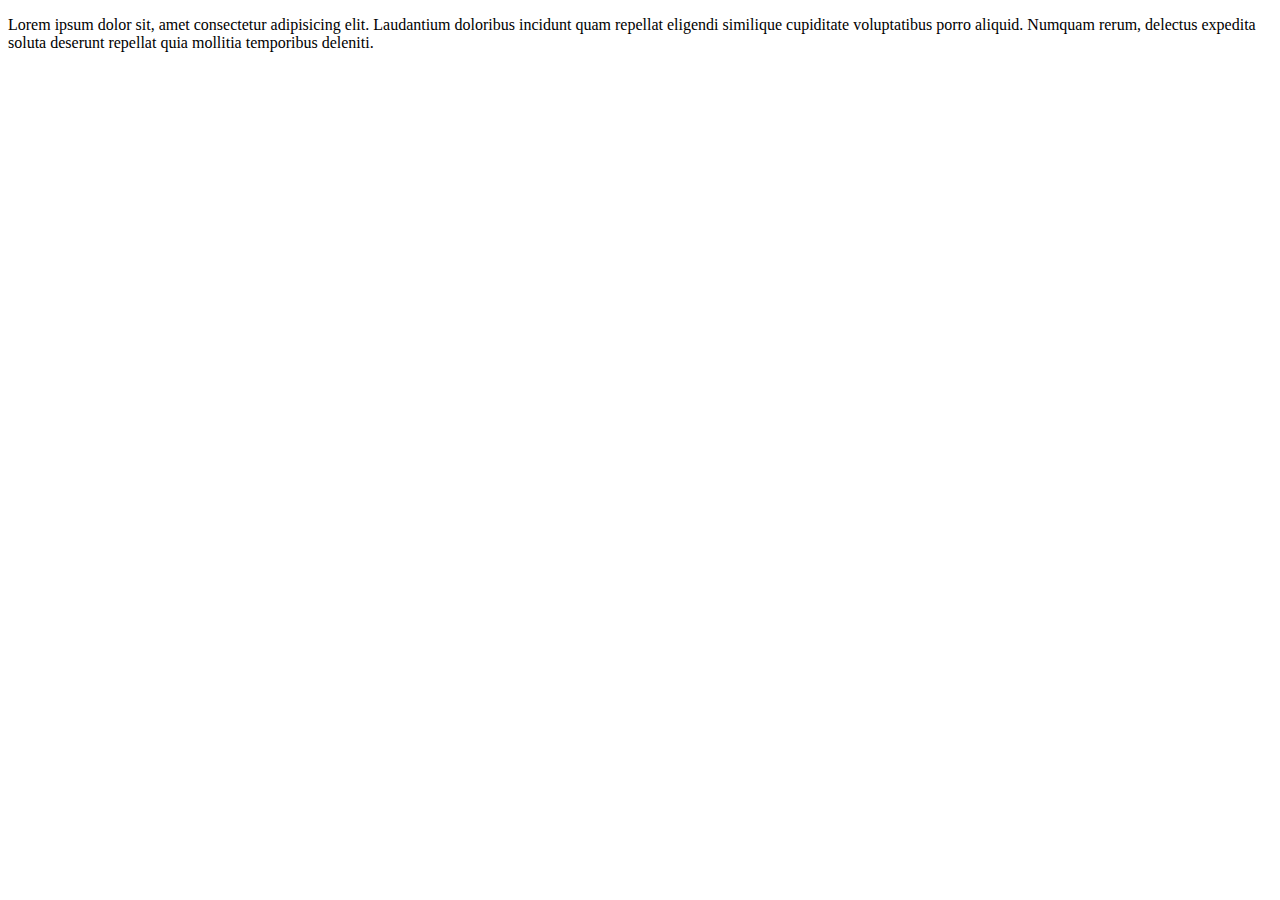
<file: css.html>
<!DOCTYPE html>
<html lang="en">
<head>
    <meta charset="UTF-8">
    <meta http-equiv="X-UA-Compatible" content="IE=edge">
    <meta name="viewport" content="width=device-width, initial-scale=1.0">
    <title>CSS</title>
    <style>
    
    </style>
</head>
<body>
    <div id="First">
        <p>Lorem ipsum dolor sit, amet consectetur adipisicing elit. Laudantium doloribus incidunt quam repellat eligendi similique cupiditate voluptatibus porro aliquid. Numquam rerum, delectus expedita soluta deserunt repellat quia mollitia temporibus deleniti.</p>
    </div>
</body>
</html>
</file>
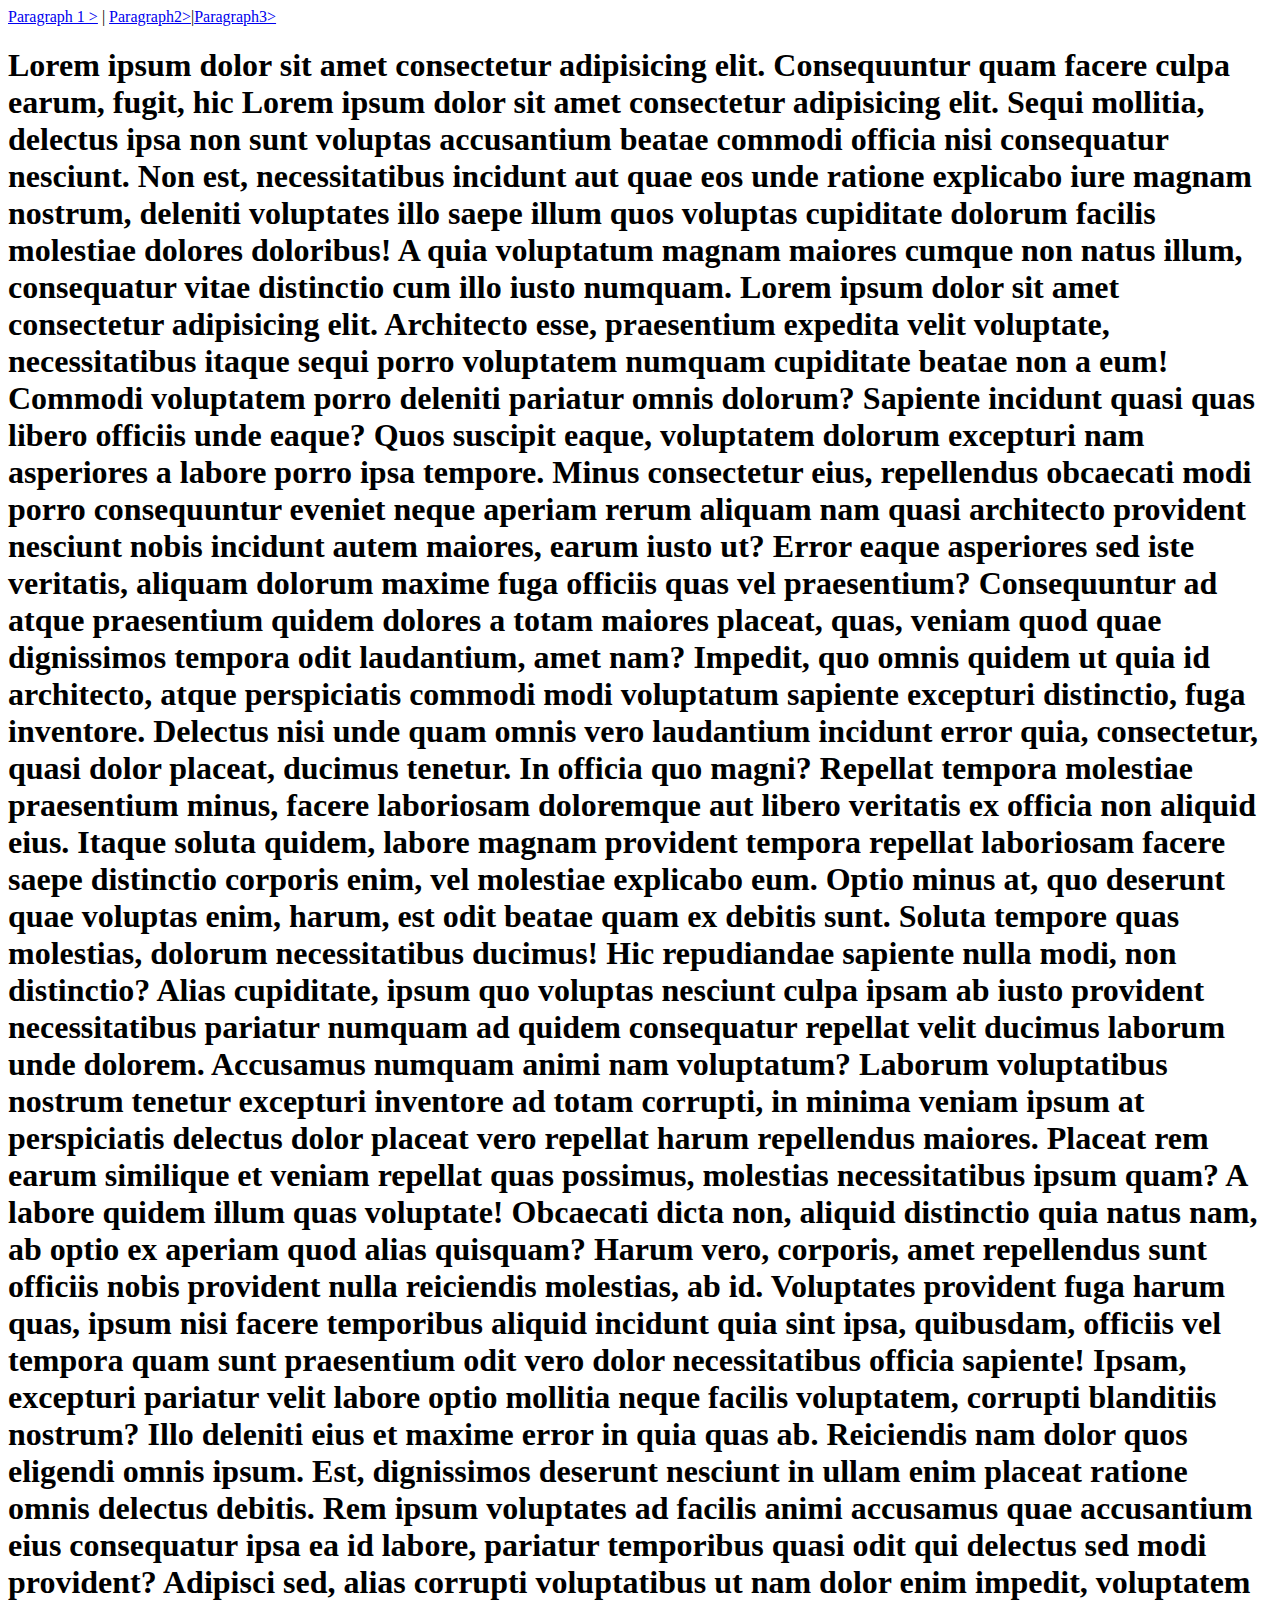
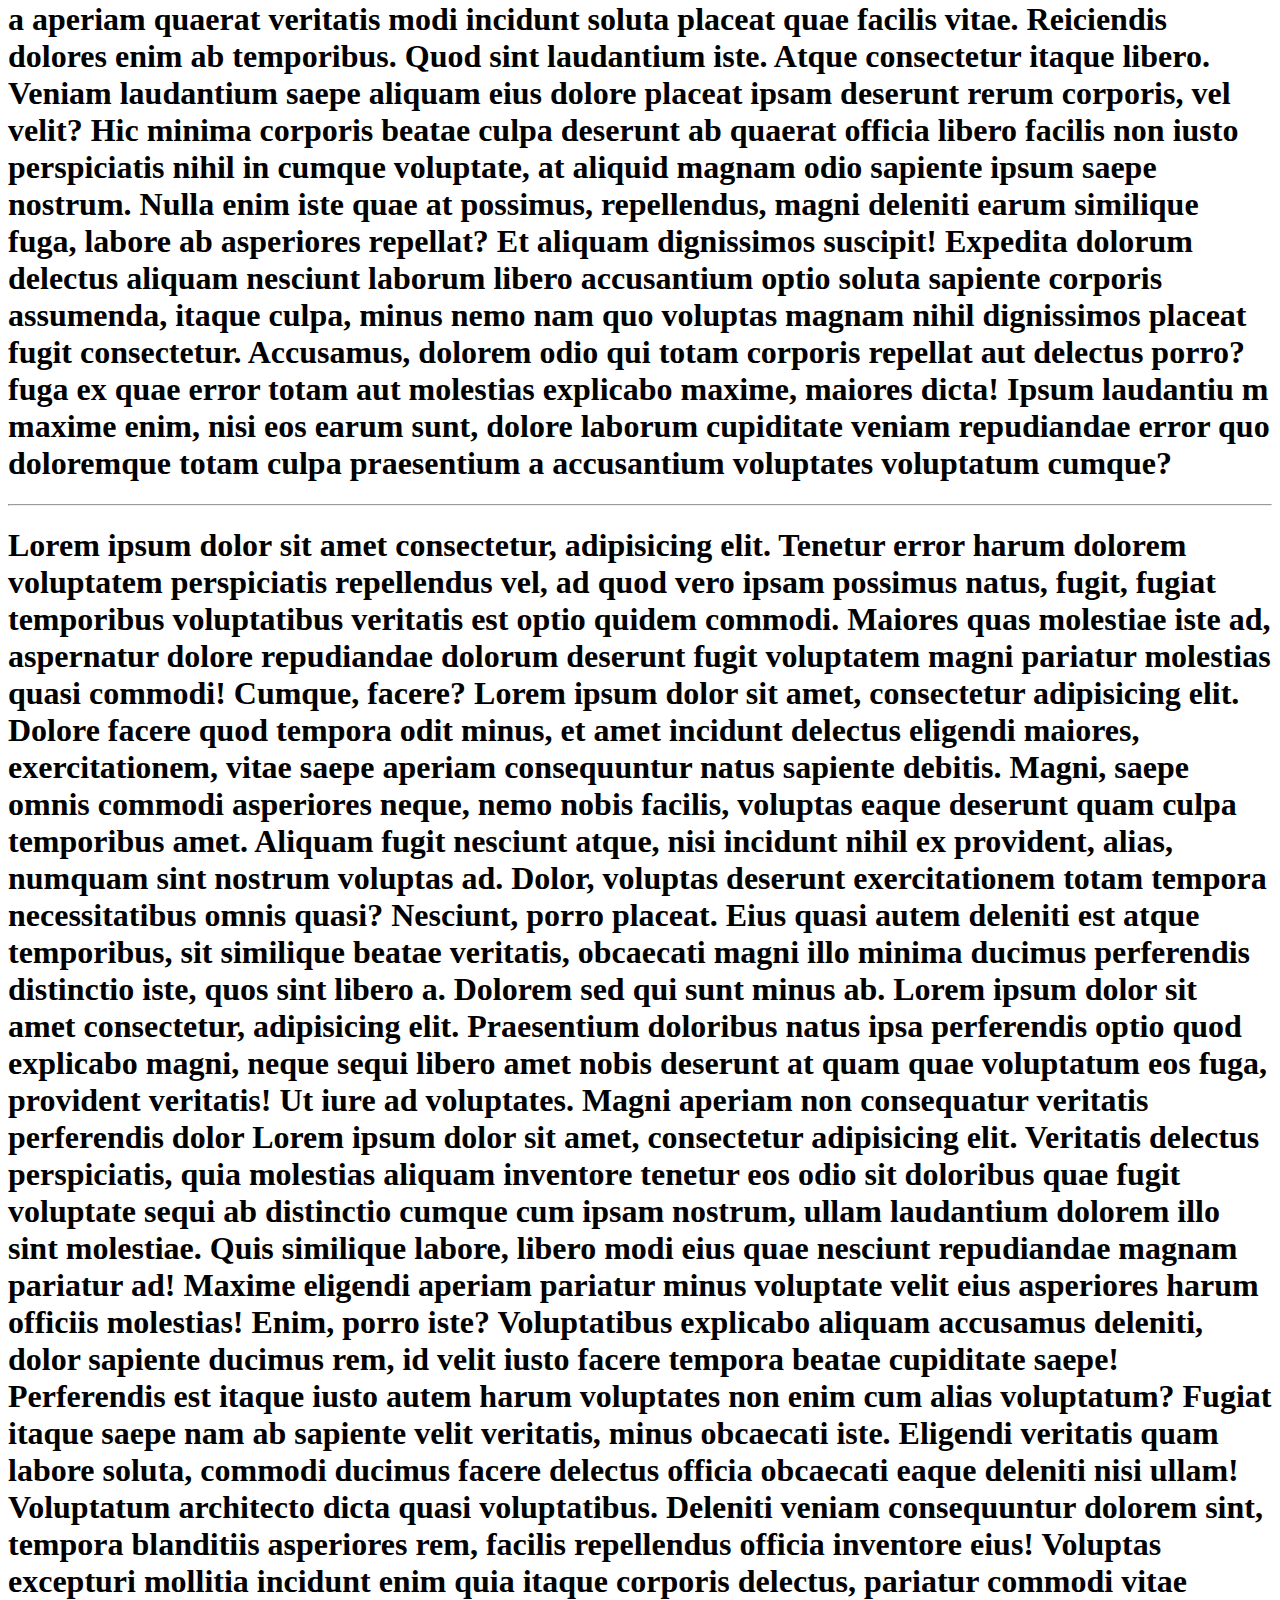
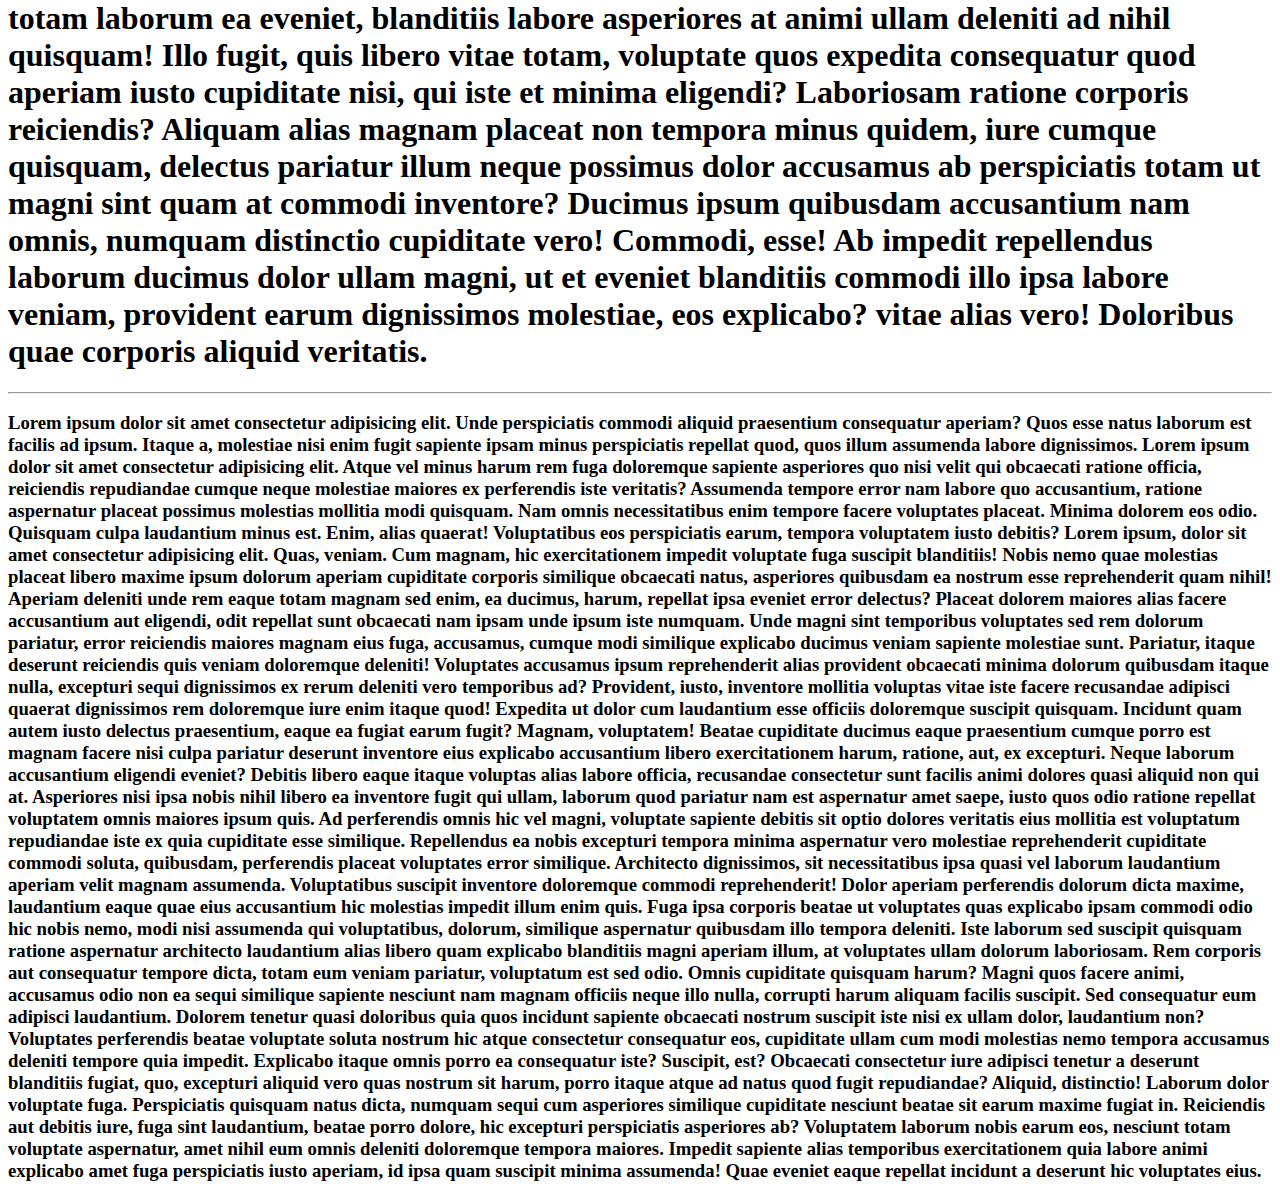
<file: nav.html>
<!DOCTYPE html>
<html lang="en">
<head>
    <meta charset="UTF-8">
    <meta http-equiv="X-UA-Compatible" content="IE=edge">
    <meta name="viewport" content="width=device-width, initial-scale=1.0">
    <title>Nav</title>
</head>
<body> 
    <a href="#Para1">Paragraph 1 ></a> | <a href="#Para2">Paragraph2></a>|<a href="#Para3">Paragraph3></a>
    <section id="Para1">
        <h1>Lorem ipsum dolor sit amet consectetur adipisicing elit. Consequuntur quam facere culpa earum, fugit, hic Lorem ipsum dolor sit amet consectetur adipisicing elit. Sequi mollitia, delectus ipsa non sunt voluptas accusantium beatae commodi officia nisi consequatur nesciunt. Non est, necessitatibus incidunt aut quae eos unde ratione explicabo iure magnam nostrum, deleniti voluptates illo saepe illum quos voluptas cupiditate dolorum facilis molestiae dolores doloribus! A quia voluptatum magnam maiores cumque non natus illum, consequatur vitae distinctio cum illo iusto numquam. Lorem ipsum dolor sit amet consectetur adipisicing elit. Architecto esse, praesentium expedita velit voluptate, necessitatibus itaque sequi porro voluptatem numquam cupiditate beatae non a eum! Commodi voluptatem porro deleniti pariatur omnis dolorum? Sapiente incidunt quasi quas libero officiis unde eaque? Quos suscipit eaque, voluptatem dolorum excepturi nam asperiores a labore porro ipsa tempore. Minus consectetur eius, repellendus obcaecati modi porro consequuntur eveniet neque aperiam rerum aliquam nam quasi architecto provident nesciunt nobis incidunt autem maiores, earum iusto ut? Error eaque asperiores sed iste veritatis, aliquam dolorum maxime fuga officiis quas vel praesentium? Consequuntur ad atque praesentium quidem dolores a totam maiores placeat, quas, veniam quod quae dignissimos tempora odit laudantium, amet nam? Impedit, quo omnis quidem ut quia id architecto, atque perspiciatis commodi modi voluptatum sapiente excepturi distinctio, fuga inventore. Delectus nisi unde quam omnis vero laudantium incidunt error quia, consectetur, quasi dolor placeat, ducimus tenetur. In officia quo magni? Repellat tempora molestiae praesentium minus, facere laboriosam doloremque aut libero veritatis ex officia non aliquid eius. Itaque soluta quidem, labore magnam provident tempora repellat laboriosam facere saepe distinctio corporis enim, vel molestiae explicabo eum. Optio minus at, quo deserunt quae voluptas enim, harum, est odit beatae quam ex debitis sunt. Soluta tempore quas molestias, dolorum necessitatibus ducimus! Hic repudiandae sapiente nulla modi, non distinctio? Alias cupiditate, ipsum quo voluptas nesciunt culpa ipsam ab iusto provident necessitatibus pariatur numquam ad quidem consequatur repellat velit ducimus laborum unde dolorem. Accusamus numquam animi nam voluptatum? Laborum voluptatibus nostrum tenetur excepturi inventore ad totam corrupti, in minima veniam ipsum at perspiciatis delectus dolor placeat vero repellat harum repellendus maiores. Placeat rem earum similique et veniam repellat quas possimus, molestias necessitatibus ipsum quam? A labore quidem illum quas voluptate! Obcaecati dicta non, aliquid distinctio quia natus nam, ab optio ex aperiam quod alias quisquam? Harum vero, corporis, amet repellendus sunt officiis nobis provident nulla reiciendis molestias, ab id. Voluptates provident fuga harum quas, ipsum nisi facere temporibus aliquid incidunt quia sint ipsa, quibusdam, officiis vel tempora quam sunt praesentium odit vero dolor necessitatibus officia sapiente! Ipsam, excepturi pariatur velit labore optio mollitia neque facilis voluptatem, corrupti blanditiis nostrum? Illo deleniti eius et maxime error in quia quas ab. Reiciendis nam dolor quos eligendi omnis ipsum. Est, dignissimos deserunt nesciunt in ullam enim placeat ratione omnis delectus debitis. Rem ipsum voluptates ad facilis animi accusamus quae accusantium eius consequatur ipsa ea id labore, pariatur temporibus quasi odit qui delectus sed modi provident? Adipisci sed, alias corrupti voluptatibus ut nam dolor enim impedit, voluptatem a aperiam quaerat veritatis modi incidunt soluta placeat quae facilis vitae. Reiciendis dolores enim ab temporibus. Quod sint laudantium iste. Atque consectetur itaque libero. Veniam laudantium saepe aliquam eius dolore placeat ipsam deserunt rerum corporis, vel velit? Hic minima corporis beatae culpa deserunt ab quaerat officia libero facilis non iusto perspiciatis nihil in cumque voluptate, at aliquid magnam odio sapiente ipsum saepe nostrum. Nulla enim iste quae at possimus, repellendus, magni deleniti earum similique fuga, labore ab asperiores repellat? Et aliquam dignissimos suscipit! Expedita dolorum delectus aliquam nesciunt laborum libero accusantium optio soluta sapiente corporis assumenda, itaque culpa, minus nemo nam quo voluptas magnam nihil dignissimos placeat fugit consectetur. Accusamus, dolorem odio qui totam corporis repellat aut delectus porro? fuga ex quae error totam aut molestias explicabo maxime, maiores dicta! Ipsum laudantiu   m maxime enim, nisi eos earum sunt, dolore laborum cupiditate veniam repudiandae error quo doloremque totam culpa praesentium a accusantium voluptates voluptatum cumque?</h1>
    </section>
    <hr>
    <section id="Para2">
        <h1>Lorem ipsum dolor sit amet consectetur, adipisicing elit. Tenetur error harum dolorem voluptatem perspiciatis repellendus vel, ad quod vero ipsam possimus natus, fugit, fugiat temporibus voluptatibus veritatis est optio quidem commodi. Maiores quas molestiae iste ad, aspernatur dolore repudiandae dolorum deserunt fugit voluptatem magni pariatur molestias quasi commodi! Cumque, facere?
            Lorem ipsum dolor sit amet, consectetur adipisicing elit. Dolore facere quod tempora odit minus, et amet incidunt delectus eligendi maiores, exercitationem, vitae saepe aperiam consequuntur natus sapiente debitis. Magni, saepe omnis commodi asperiores neque, nemo nobis facilis, voluptas eaque deserunt quam culpa temporibus amet. Aliquam fugit nesciunt atque, nisi incidunt nihil ex provident, alias, numquam sint nostrum voluptas ad. Dolor, voluptas deserunt exercitationem totam tempora necessitatibus omnis quasi? Nesciunt, porro placeat. Eius quasi autem deleniti est atque temporibus, sit similique beatae veritatis, obcaecati magni illo minima ducimus perferendis distinctio iste, quos sint libero a. Dolorem sed qui sunt minus ab.
            Lorem ipsum dolor sit amet consectetur, adipisicing elit. Praesentium doloribus natus ipsa perferendis optio quod explicabo magni, neque sequi libero amet nobis deserunt at quam quae voluptatum eos fuga, provident veritatis! Ut iure ad voluptates. Magni aperiam non consequatur veritatis perferendis dolor Lorem ipsum dolor sit amet, consectetur adipisicing elit. Veritatis delectus perspiciatis, quia molestias aliquam inventore tenetur eos odio sit doloribus quae fugit voluptate sequi ab distinctio cumque cum ipsam nostrum, ullam laudantium dolorem illo sint molestiae. Quis similique labore, libero modi eius quae nesciunt repudiandae magnam pariatur ad! Maxime eligendi aperiam pariatur minus voluptate velit eius asperiores harum officiis molestias! Enim, porro iste? Voluptatibus explicabo aliquam accusamus deleniti, dolor sapiente ducimus rem, id velit iusto facere tempora beatae cupiditate saepe! Perferendis est itaque iusto autem harum voluptates non enim cum alias voluptatum? Fugiat itaque saepe nam ab sapiente velit veritatis, minus obcaecati iste. Eligendi veritatis quam labore soluta, commodi ducimus facere delectus officia obcaecati eaque deleniti nisi ullam! Voluptatum architecto dicta quasi voluptatibus. Deleniti veniam consequuntur dolorem sint, tempora blanditiis asperiores rem, facilis repellendus officia inventore eius! Voluptas excepturi mollitia incidunt enim quia itaque corporis delectus, pariatur commodi vitae totam laborum ea eveniet, blanditiis labore asperiores at animi ullam deleniti ad nihil quisquam! Illo fugit, quis libero vitae totam, voluptate quos expedita consequatur quod aperiam iusto cupiditate nisi, qui iste et minima eligendi? Laboriosam ratione corporis reiciendis? Aliquam alias magnam placeat non tempora minus quidem, iure cumque quisquam, delectus pariatur illum neque possimus dolor accusamus ab perspiciatis totam ut magni sint quam at commodi inventore? Ducimus ipsum quibusdam accusantium nam omnis, numquam distinctio cupiditate vero! Commodi, esse! Ab impedit repellendus laborum ducimus dolor ullam magni, ut et eveniet blanditiis commodi illo ipsa labore veniam, provident earum dignissimos molestiae, eos explicabo? vitae alias vero! Doloribus quae corporis aliquid veritatis.</h1>
    </section>
    <hr>
    <section id="Para3">
        <h3>Lorem ipsum dolor sit amet consectetur adipisicing elit. Unde perspiciatis commodi aliquid praesentium consequatur aperiam? Quos esse natus laborum est facilis ad ipsum. Itaque a, molestiae nisi enim fugit sapiente ipsam minus perspiciatis repellat quod, quos illum assumenda labore dignissimos. Lorem ipsum dolor sit amet consectetur adipisicing elit. Atque vel minus harum rem fuga doloremque sapiente asperiores quo nisi velit qui obcaecati ratione officia, reiciendis repudiandae cumque neque molestiae maiores ex perferendis iste veritatis? Assumenda tempore error nam labore quo accusantium, ratione aspernatur placeat possimus molestias mollitia modi quisquam. Nam omnis necessitatibus enim tempore facere voluptates placeat. Minima dolorem eos odio. Quisquam culpa laudantium minus est. Enim, alias quaerat! Voluptatibus eos perspiciatis earum, tempora voluptatem iusto debitis? Lorem ipsum, dolor sit amet consectetur adipisicing elit. Quas, veniam. Cum magnam, hic exercitationem impedit voluptate fuga suscipit blanditiis! Nobis nemo quae molestias placeat libero maxime ipsum dolorum aperiam cupiditate corporis similique obcaecati natus, asperiores quibusdam ea nostrum esse reprehenderit quam nihil! Aperiam deleniti unde rem eaque totam magnam sed enim, ea ducimus, harum, repellat ipsa eveniet error delectus? Placeat dolorem maiores alias facere accusantium aut eligendi, odit repellat sunt obcaecati nam ipsam unde ipsum iste numquam. Unde magni sint temporibus voluptates sed rem dolorum pariatur, error reiciendis maiores magnam eius fuga, accusamus, cumque modi similique explicabo ducimus veniam sapiente molestiae sunt. Pariatur, itaque deserunt reiciendis quis veniam doloremque deleniti! Voluptates accusamus ipsum reprehenderit alias provident obcaecati minima dolorum quibusdam itaque nulla, excepturi sequi dignissimos ex rerum deleniti vero temporibus ad? Provident, iusto, inventore mollitia voluptas vitae iste facere recusandae adipisci quaerat dignissimos rem doloremque iure enim itaque quod! Expedita ut dolor cum laudantium esse officiis doloremque suscipit quisquam. Incidunt quam autem iusto delectus praesentium, eaque ea fugiat earum fugit? Magnam, voluptatem! Beatae cupiditate ducimus eaque praesentium cumque porro est magnam facere nisi culpa pariatur deserunt inventore eius explicabo accusantium libero exercitationem harum, ratione, aut, ex excepturi. Neque laborum accusantium eligendi eveniet? Debitis libero eaque itaque voluptas alias labore officia, recusandae consectetur sunt facilis animi dolores quasi aliquid non qui at. Asperiores nisi ipsa nobis nihil libero ea inventore fugit qui ullam, laborum quod pariatur nam est aspernatur amet saepe, iusto quos odio ratione repellat voluptatem omnis maiores ipsum quis. Ad perferendis omnis hic vel magni, voluptate sapiente debitis sit optio dolores veritatis eius mollitia est voluptatum repudiandae iste ex quia cupiditate esse similique. Repellendus ea nobis excepturi tempora minima aspernatur vero molestiae reprehenderit cupiditate commodi soluta, quibusdam, perferendis placeat voluptates error similique. Architecto dignissimos, sit necessitatibus ipsa quasi vel laborum laudantium aperiam velit magnam assumenda. Voluptatibus suscipit inventore doloremque commodi reprehenderit! Dolor aperiam perferendis dolorum dicta maxime, laudantium eaque quae eius accusantium hic molestias impedit illum enim quis. Fuga ipsa corporis beatae ut voluptates quas explicabo ipsam commodi odio hic nobis nemo, modi nisi assumenda qui voluptatibus, dolorum, similique aspernatur quibusdam illo tempora deleniti. Iste laborum sed suscipit quisquam ratione aspernatur architecto laudantium alias libero quam explicabo blanditiis magni aperiam illum, at voluptates ullam dolorum laboriosam. Rem corporis aut consequatur tempore dicta, totam eum veniam pariatur, voluptatum est sed odio. Omnis cupiditate quisquam harum? Magni quos facere animi, accusamus odio non ea sequi similique sapiente nesciunt nam magnam officiis neque illo nulla, corrupti harum aliquam facilis suscipit. Sed consequatur eum adipisci laudantium. Dolorem tenetur quasi doloribus quia quos incidunt sapiente obcaecati nostrum suscipit iste nisi ex ullam dolor, laudantium non? Voluptates perferendis beatae voluptate soluta nostrum hic atque consectetur consequatur eos, cupiditate ullam cum modi molestias nemo tempora accusamus deleniti tempore quia impedit. Explicabo itaque omnis porro ea consequatur iste? Suscipit, est? Obcaecati consectetur iure adipisci tenetur a deserunt blanditiis fugiat, quo, excepturi aliquid vero quas nostrum sit harum, porro itaque atque ad natus quod fugit repudiandae? Aliquid, distinctio! Laborum dolor voluptate fuga. Perspiciatis quisquam natus dicta, numquam sequi cum asperiores similique cupiditate nesciunt beatae sit earum maxime fugiat in. Reiciendis aut debitis iure, fuga sint laudantium, beatae porro dolore, hic excepturi perspiciatis asperiores ab? Voluptatem laborum nobis earum eos, nesciunt totam voluptate aspernatur, amet nihil eum omnis deleniti doloremque tempora maiores. Impedit sapiente alias temporibus exercitationem quia labore animi explicabo amet fuga perspiciatis iusto aperiam, id ipsa quam suscipit minima assumenda! Quae eveniet eaque repellat incidunt a deserunt hic voluptates eius.</h3>
    </section>
    
</body>
</html>
</file>
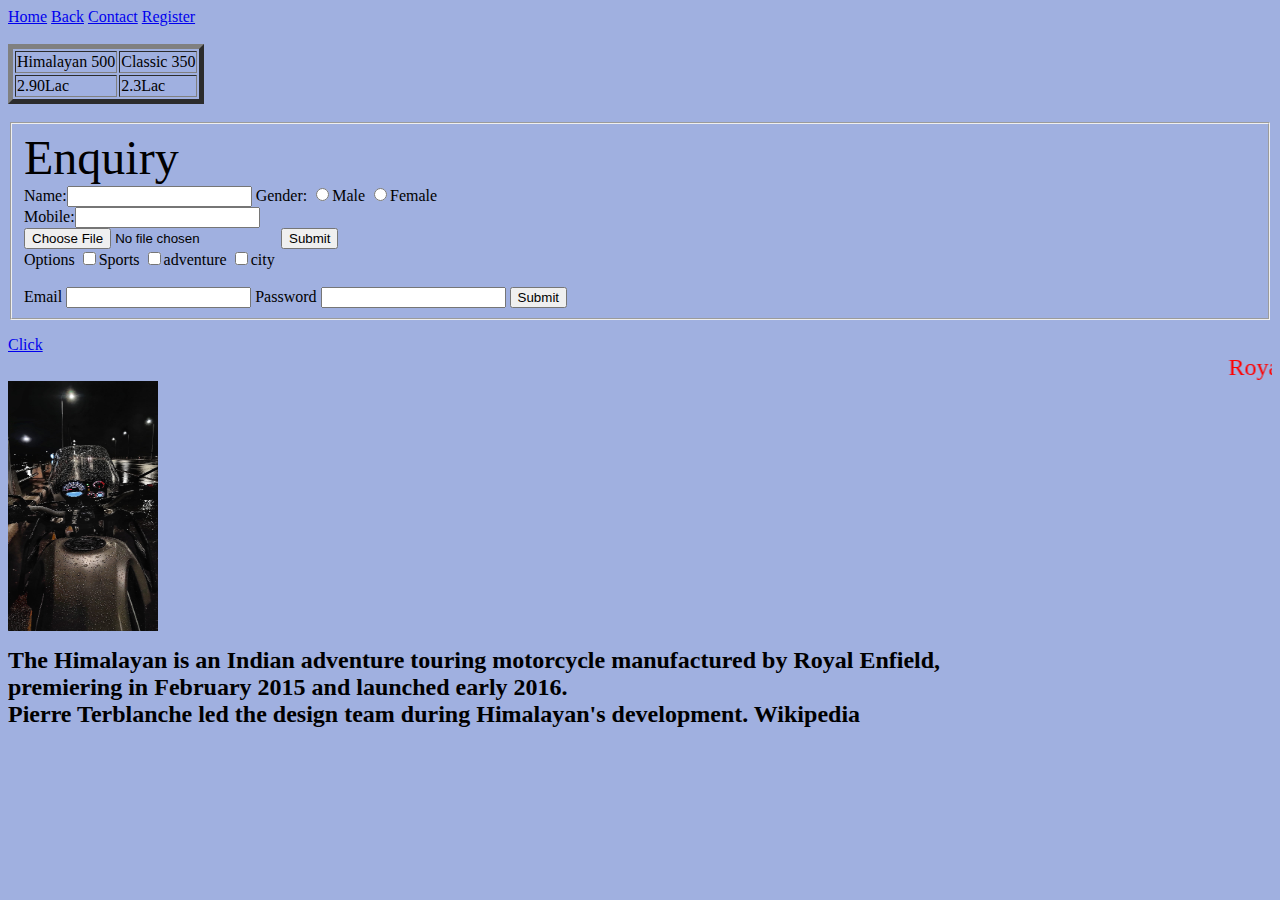
<file: table.html>
<html>

<head>
    <title>
        NEW WEBSITE
    </title>
</head>

<body bgcolor="navyblue"
    background=https://imgd.aeplcdn.com/1280x720/n/cw/ec/101487/classic-350-2021-right-side-view-3.jpeg?isig=0&q=80>
    <nav>
        <a href="first.html">Home</a>
        <a href="first1.html">Back</a>
        <a href="index.html">Contact</a>
        <a href="Home">Register</a>
    </nav> <br>
    <table border="5">
        <tr>
            <td>
                <font size="3"> Himalayan 500 </font>
            </td>
            <td> Classic 350</td>
        </tr>
        <tr>
            <td>2.90Lac</td>
            <td>2.3Lac</td>
        </tr>
    </table><br>
    <form>
        <fieldset>
            <font size="8""> Enquiry</font>   <br>
    Name:<input type=" name">
                Gender:
                <input type="radio" value="m" name="gender">Male
                <input type="radio" value="f" name="gender">Female
                <br>Mobile:<input type="mobile no">
                <br><input type="file" name="image" />
                <input type="submit"><br>
                Options <input type="checkbox" name="Sport" value="Sports">Sports
                <input type="checkbox" name="Sport" value="Sports">adventure
                <input type="checkbox" name="Sport" value="Sports">city <br><br>
                Email
                <input type="email" name="email">
                Password
                <input type="password" name="password">
                <input type="submit">
        </fieldset>
    </form>

    <a href="http://www.royalenfield.com">Click</a>

    <div>
        <marquee>
            <font size="5" color="red"> Royal Enfield Himaliyan Bike </font>
        </marquee>
    </div>
    <div> <img src="bike.abc" height="250" width="150" alt="image">
    </div>
    <div>
        <p><b>
                <font size="5">The Himalayan is an Indian adventure touring motorcycle
                    manufactured by Royal Enfield,<br>
                    premiering in February 2015 and launched early 2016.<br>
                    Pierre Terblanche led the design team during
                    Himalayan's development. Wikipedia</font>
            </b></p>
    </div>
</body>

</html>
</file>
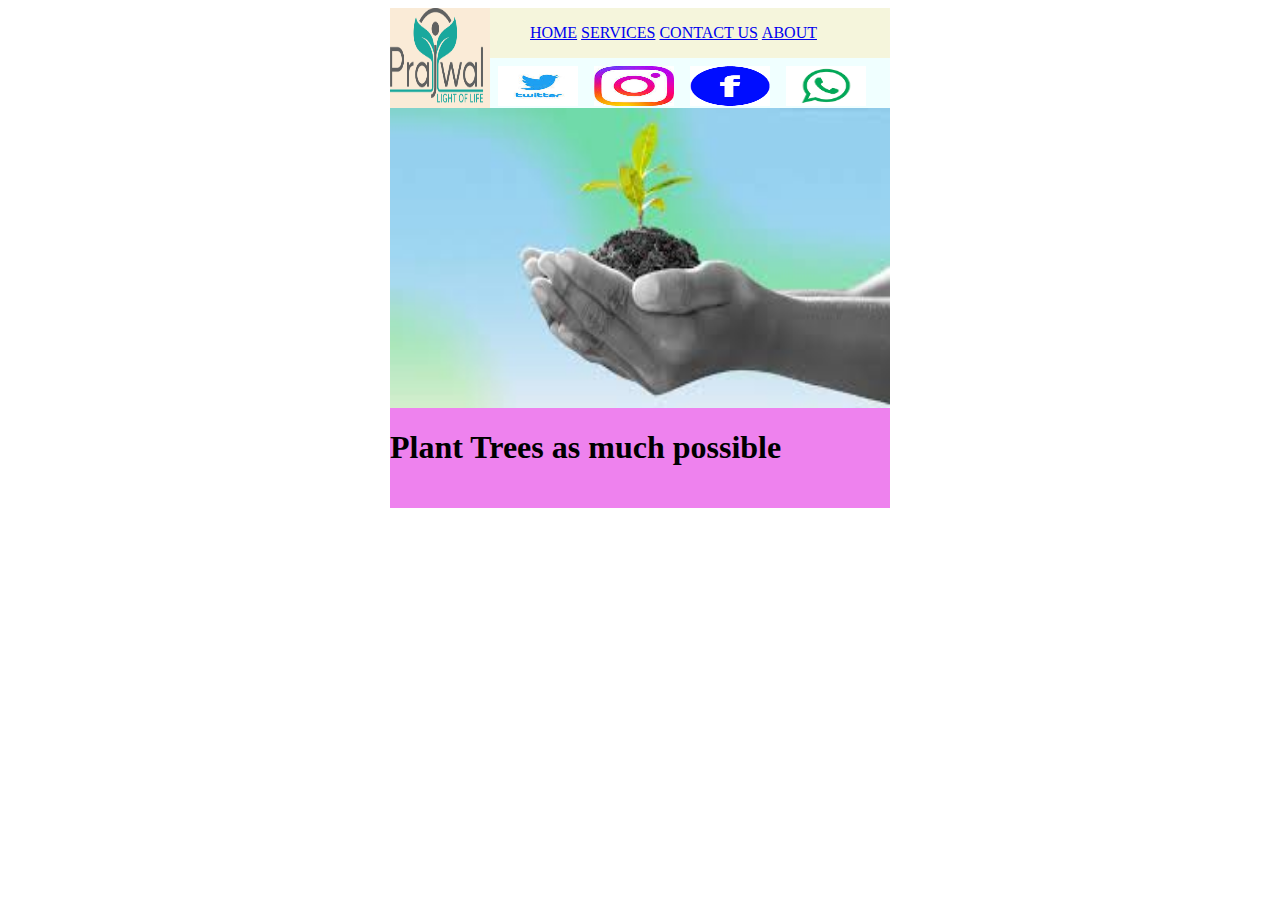
<file: CSS/layout.html>
<!DOCTYPE html>
<html lang="en">
<head>
    <meta charset="UTF-8">
    <meta http-equiv="X-UA-Compatible" content="IE=edge">
    <meta name="viewport" content="width=device-width, initial-scale=1.0">
    <title>Webpage</title>
    <link rel="stylesheet" href="layout.css">
</head>
<body>
    <div class="main">
        <div class="header">    
                        <div class="logo">
                     <img src="/CSS/logo-design-Prajwal.png" alt="logo">
                        </div>    
                        <div class="menu">
                            <ul>
                                <li><a href="HOME">HOME</a></li>
                                <li><a href="SERVICES">SERVICES</a></li>
                                <li><a href="CONTACT US">CONTACT US</a></li>
                                <li><a href="ABOUT">ABOUT</a></li>
                            </ul>
                        </div>
                        <div class="social">
                            <img src="/CSS/download (1).jpg" alt="fb">
                            <img src="/CSS/download.jpg" alt="insta">
                            <img src="/CSS/download.png" alt="twitter">
                            <img src="/CSS/whats.png" alt="whats">
                        </div>
        </div>
        <div class="container">
            <img src="treee.jpg" alt="tree">
        </div>
        <div class="footer">
        <h1>Plant Trees as much possible </h1>
        </div>  
 
    
    </div>
</body>
</html>
</file>
<file: CSS/layout.css>
.main{
    height: 500px; width: 500px;
    background-color: brown;
    margin: auto;    
}
.header{
    height: 100px; width: 500px;
    background-color: aqua;
}
.logo{
    height: 100px; width: 100px;
    background-color: antiquewhite;
    float: left;
}
.logo img{
    height: 100px; width: 100px;
}
.social{
    height: 50px; width: 400px;
    background-color: azure;
    float: left;
}
.social img{
    height: 40px; width: 80px;
    margin: 8px;
    float: left;
}
.menu{
    height: 50px; width: 400px;
    background-color: beige;
    float: left;
}   
.menu ul li{display:inline-block;
margin: auto;
padding-left: 0%;
text-align: center;}

.container{
    height: 300px; width: 500px;
    background-color: yellowgreen;
float: left;
}
.container img{height: 300px; width: 500px; }
.footer{ height: 100px;width: 500px; background-color: violet;
float: left;}
</file>
